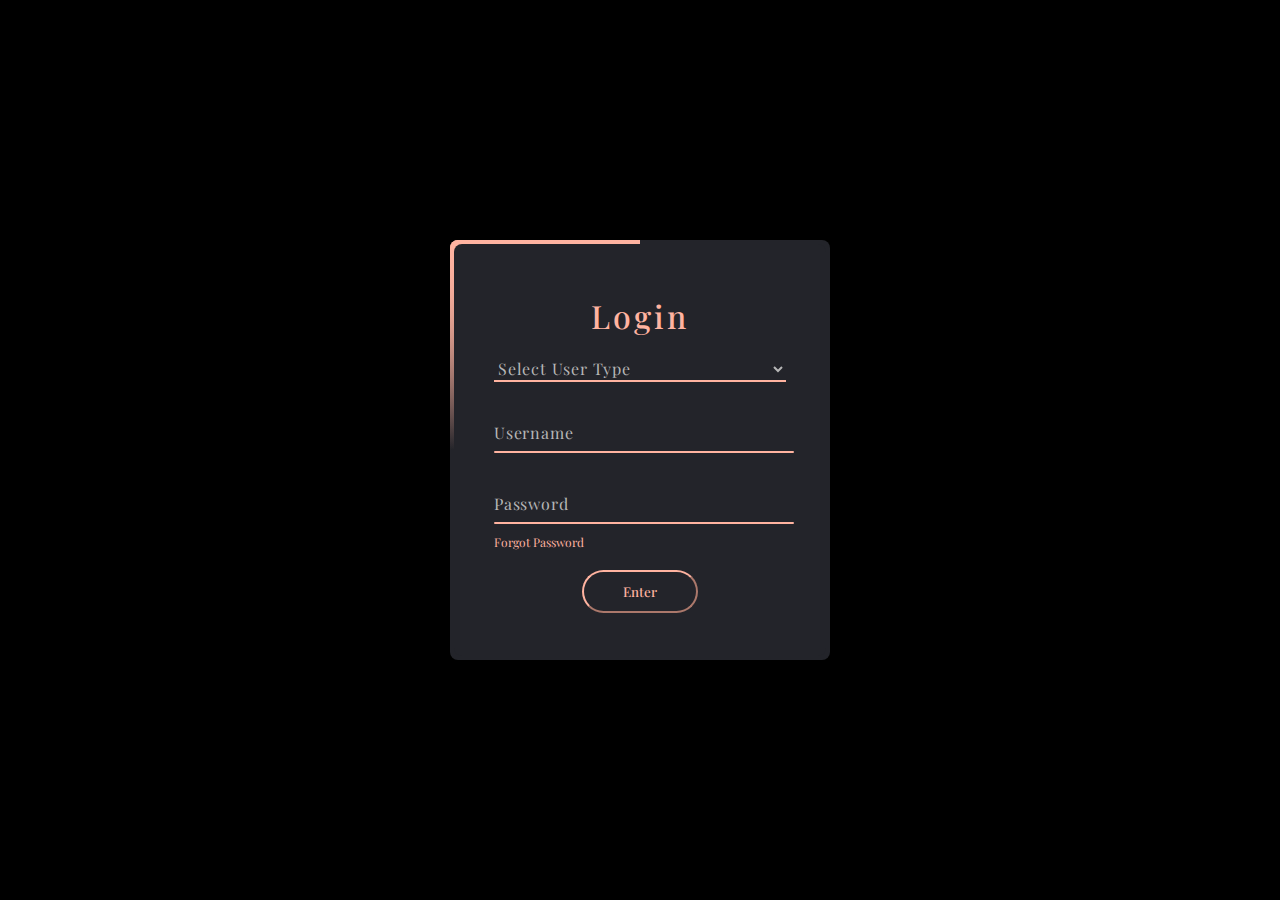
<file: login.html>
<!DOCTYPE html>
<html lang="en">
<head>
    <meta charset="UTF-8">
    <meta http-equiv="X-UA-Compatible" content="IE=edge">
    <meta name="viewport" content="width=device-width, initial-scale=1.0">
    <link rel="stylesheet" href="login.css">
    <!-- <link rel="stylesheet" href="loginbg.js"> -->
    <!-- <script src="loginbg.js"></script> -->
    <title>Luminova</title>
</head>
<body>
    <div class="loginbox">
        <div class="form">
            <h1>Login</h1>
            <select name="usertype" id="form-control">                
                <option value=" ">Select User Type</option>
                <option value="student">User</option>
                <option value="admin">Stakeholder</option>
            </select>
            <div class="input">
                <input type="text" required>
                <span>Username</span>
                <i></i>
            </div>
            <div class="input">
                <input type="password" required>
                <span>Password</span>
                <i></i>
            </div>
            <div class="links">
                <a href="#">Forgot Password</a>
            </div>
                <!-- <button type="submit" onclick="login()" id="submitbtn">Enter</button> -->
                <form action="index.html">
                    <center><input type="submit" value="Enter"></center>
                </form>
        </div>
    </div>
    <script>
        function login(){
            var usertype=document.getElementById("usertype").value;
            if(usertype=="Admin"){
                window.open("adminhomepg.html");
            }
            else if(usertype=="Student"){
                window.open("homepg.html");
            }
            else {
                window.open("login.html");
                alert("Please select valid user")
            }
        }
    </script>
    <!-- for heaxaagon bg
    <div class="container">
        <header id="Hex_grid">
            <div class="light"></div>
            <div class="grid"></div>
        </header>        
    </div> -->
</body>
</html>
</file>
<file: login.css>
@import url('https://fonts.googleapis.com/css2?family=Playfair+Display&display=swap');
 *
{
    margin: 0;
    padding: 0;
    box-sizing: border-box;
    font-family: 'Playfair Display';
}
body{
    display: flex;
    justify-content: center;
    align-items: center;
    min-height: 100vh;
    background: black;
}
.loginbox
{
    position: relative;
    width: 380px;
    height: 420px;
    background: #23242a;
    border-radius: 8px;
    overflow: hidden;
}
.loginbox::before{
    content: '';
    position: absolute;
    top: -50%;
    left: -50%;
    width: 380px;
    height: 420px;
    background: linear-gradient(0deg,transparent,#ffb3a0, #ffb3a0);
    transform-origin:bottom right ;
    animation: animate 6s linear infinite;
}
.loginbox::after{
    content: '';
    position: absolute;
    top: -50%;
    left: -50%;
    width: 380px;
    height: 420px;
    background: linear-gradient(0deg,transparent,#ffb3a0, #ffb3a0);
    transform-origin:bottom right ;
    animation: animate 6s linear infinite;
    animation-delay: -3s;
}
@keyframes animate{
    0%{
        transform: rotate(0deg);
    }
    100%{
        transform: rotate(360deg);
    }
}
.form{
    position: absolute;
    inset:4px;
    border-radius: 8px;
    background:#23242a;
    z-index: 10;
    padding: 50px 40px;
    display: flex;
    flex-direction: column;
}
.form h1{
    color: #ffb3a0;
    font-weight: 500;
    text-align: center;
    letter-spacing: 0.1em;
}
#form-control{
    border: none;
    outline: none;
    background-color: #23242a;
    color: rgb(182, 182, 182);
    width: 100%;
    border-bottom: 2px solid #ffb3a0;
    font-size: 1em;    
    letter-spacing: 0.05em;
    z-index: 10;
    margin-top: 20px;
}
#form-control option{
    color: rgb(182, 182, 182);
}
.input{
    position: relative;
    width: 300px;
    margin-top: 20px;
}
.input input{
    position: relative;
    width: 100%;
    padding: 20px 10px 10px;
    background: transparent;
    border: none;
    outline: none;
    color: black;
    font-size: 1em;
    letter-spacing: 0.05em;
    z-index: 10;
}
.input span{
    position: absolute;
    left: 0;
    padding: 20px 0px 10px;  
    font-size: 1em;
    color:rgb(182, 182, 182);
    pointer-events: none;
    letter-spacing: 0.05em;
    transition: 0.5s;
}
.input input:valid ~ span,
.input input:focus ~ span{
    color: #ffb3a0;
    transform: translateX(0px) translateY(-34px);
    font-size: 0.75em;
}
.input i{
    position: absolute;
    left: 0;
    bottom: 0;
    width: 100%;
    height: 2px;
    background: #ffb3a0;
    border-radius: 4px;
    transition: 0.5s;
    pointer-events: none;
    z-index: 9;
}
.input input:valid ~ i,
.input input:focus ~ i{
    height: 44px;
    border-radius: 5px;
    background:rgb(122, 119, 119) ;
}
.links{
    display: flex;
    justify-content: space-between;

}
.links a{
    margin: 10px 0;
    font-size: 0.75em;
    color: #ffb3a0;
    text-decoration: none;
}
.links a:hover,
.links a:nth-child(2){
    color: #ffb3a0;
}
input[type="submit"]{
    border-color: #ffb3a0;
    background: transparent;
    color: #ffb3a0;
    outline: none;
    padding: 11px 25px;
    width: 40%;
    margin-top: 10px;
    border-radius: 40px;
    font-weight: 500;
    cursor: pointer;
}
input[type="submit"]:active{
    opacity: 0.8;
}
</file>
